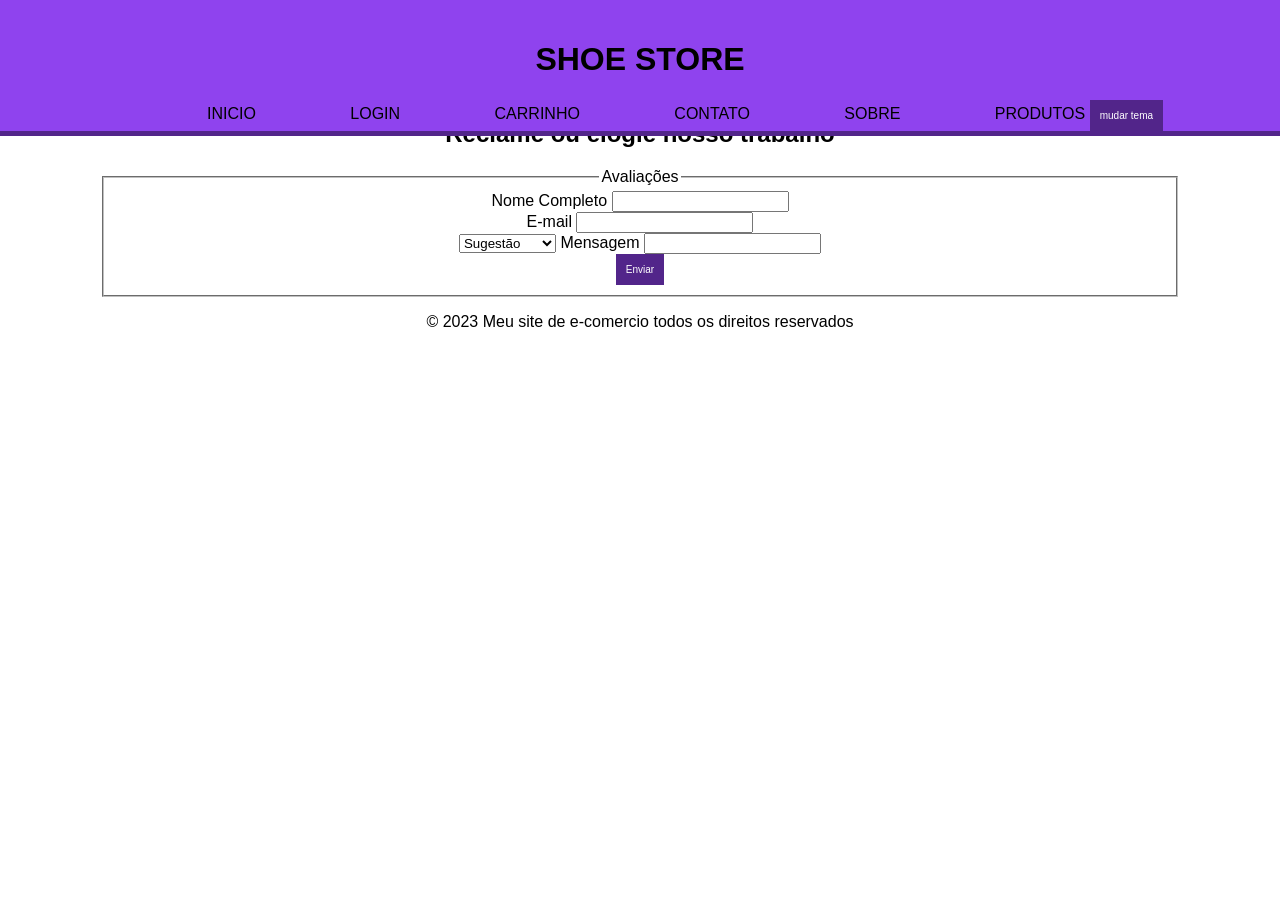
<file: contato.html>
<!DOCTYPE html>
<html lang="en">

<head>
  <title>Reclame Aqui</title>
  <meta charset="UTF-8">
  <meta http-equiv="X-UA-Compatible" content="IE=edge">
  <meta name="viewport" content="width=device-width, initial-scale=1.0">
  <link rel="stylesheet" href="contato.css">
  <title>Document</title>
</head>

<body>

  <header id="topicos">
    <span class="li">
      <h1>SHOE STORE</h1>
    </span>
    <span class="li"><a href="index.html">inicio</a></span>
    <span class="li"><a href="login.html">login</a></span>

    <span class="li"><a href="carrinho.html">carrinho</a></span>
    <span class="li"><a href="contato.html">Contato</a></span>
    <span class="li"><a href="sobre.html">Sobre</a></span>
    <span class="li"><a href="produtos.html">Produtos</a></span>
    </ul>
    </nav>
    <style>
      body {
          transition: background-color 0.5s;
          text-align: center;
          padding: 100px;
          margin: 0;
          font-family: Arial, sans-serif;
      }

      .black {
          background-color: black;
          color: white;
      }

      .white {
          background-color: white;
          color: black;
      }

      button {
          padding: 10px 10px;
          font-size: 10px;
          border: none;
          background-color:#52258a;
          color: white;
          cursor: pointer;
      }

      button:hover {
          background-color: #555;
      }
  </style>
<body class="white">


<button id="toggleButton">mudar tema</button>

<script>
  const body = document.body;
  const toggleButton = document.getElementById('toggleButton');

  toggleButton.addEventListener('click', () => {
      if (body.classList.contains('white')) {
          body.classList.remove('white');
          body.classList.add('black');
      } else {
          body.classList.remove('black');
          body.classList.add('white');
      }
  });
</script>
  </header>
  <h2>Reclame ou elogie nosso trabalho</h2>

  <form>
    <fieldset>
      <legend>Avaliações</legend>
      <label for="Nome">Nome Completo</label>
      <input type="text" id="Nome" name="name"><br>
      <label for="email">E-mail</label>
      <input type="Email" id="email" name="email"><br>
      <select name="seleçaodeitens" id="select">
        <option value="valor1">Sugestão</option>
        <option value="valor2">Elogio</option>
        <option value="valor3">Reclamação</option>
      </select>
      <label for="text">Mensagem</label>
      <input type="text" id="Mensagem" name="mensagem"><br>
      <button>Enviar</button>
    </fieldset>
  </form>
</body>
<p>&copy; 2023 Meu site de e-comercio todos os direitos reservados</p>

</html>
</file>
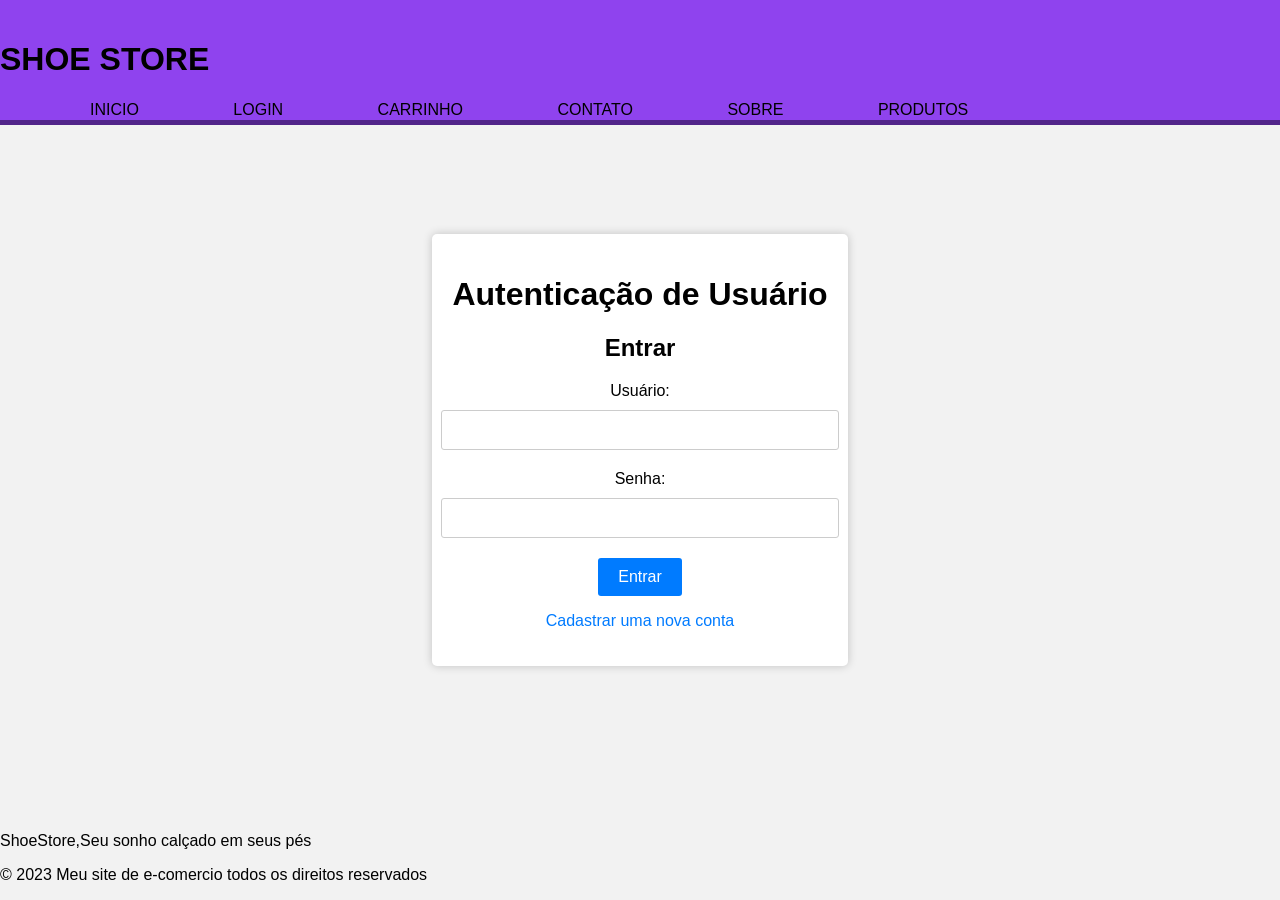
<file: login.html>
<!DOCTYPE html>
<head>
    <title>login</title>
    <link rel="stylesheet" href="login.css">
</head>

<body>
   
    <header id="topicos">
        <span class="li">
            <h1>SHOE STORE</h1>
        </span>
        <span class="li"><a href="index.html" class="block">inicio</a></span>
        <span class="li"><a href="login.html" class="block">login</a></span>
        <span class="li"><a href="carrinho.html" class="block">carrinho</a></span>
        <span class="li"><a href="contato.html" class="block">Contato</a></span>
        <span class="li"><a href="sobre.html" class="block">Sobre</a></span>
        <span class="li"><a href="produtos.html" class="block">Produtos</a></span>
        </ul>
        </nav>
        
    </header>
    
    <div class="container">
        <h1>Autenticação de Usuário</h1>
        <div id="loginSection">
            <h2>Entrar</h2>
            <form id="loginForm">
                <label for="username">Usuário:</label>
                <input type="text" id="username" name="username" required>
                <label for="password">Senha:</label>
                <input type="password" id="password" name="password" required>
                <button type="submit">Entrar</button>
            </form>
            <p id="loginMessage"></p>
            <p id="showRegister">Cadastrar uma nova conta</p>
        </div>
        <div id="registerSection" style="display: none;">
            <h2>Cadastrar</h2>
            <form id="registerForm">
                <label for="newUsername">Novo Usuário:</label>
                <input type="text" id="newUsername" name="newUsername" required>
                <label for="newPassword">Nova Senha:</label>
                <input type="password" id="newPassword" name="newPassword" required>
                <button type="submit">Cadastrar</button>
            </form>
            <p id="registerMessage"></p>
            <p id="showLogin">Já possui uma conta? Faça login</p>
        </div>
    </div>
    <script src="login.js"></script>
    <footer>
        <p>ShoeStore,Seu sonho calçado em seus pés</p>

        <p>&copy; 2023 Meu site de e-comercio todos os direitos reservados</p>
    </footer>
</body>

</html>
</file>
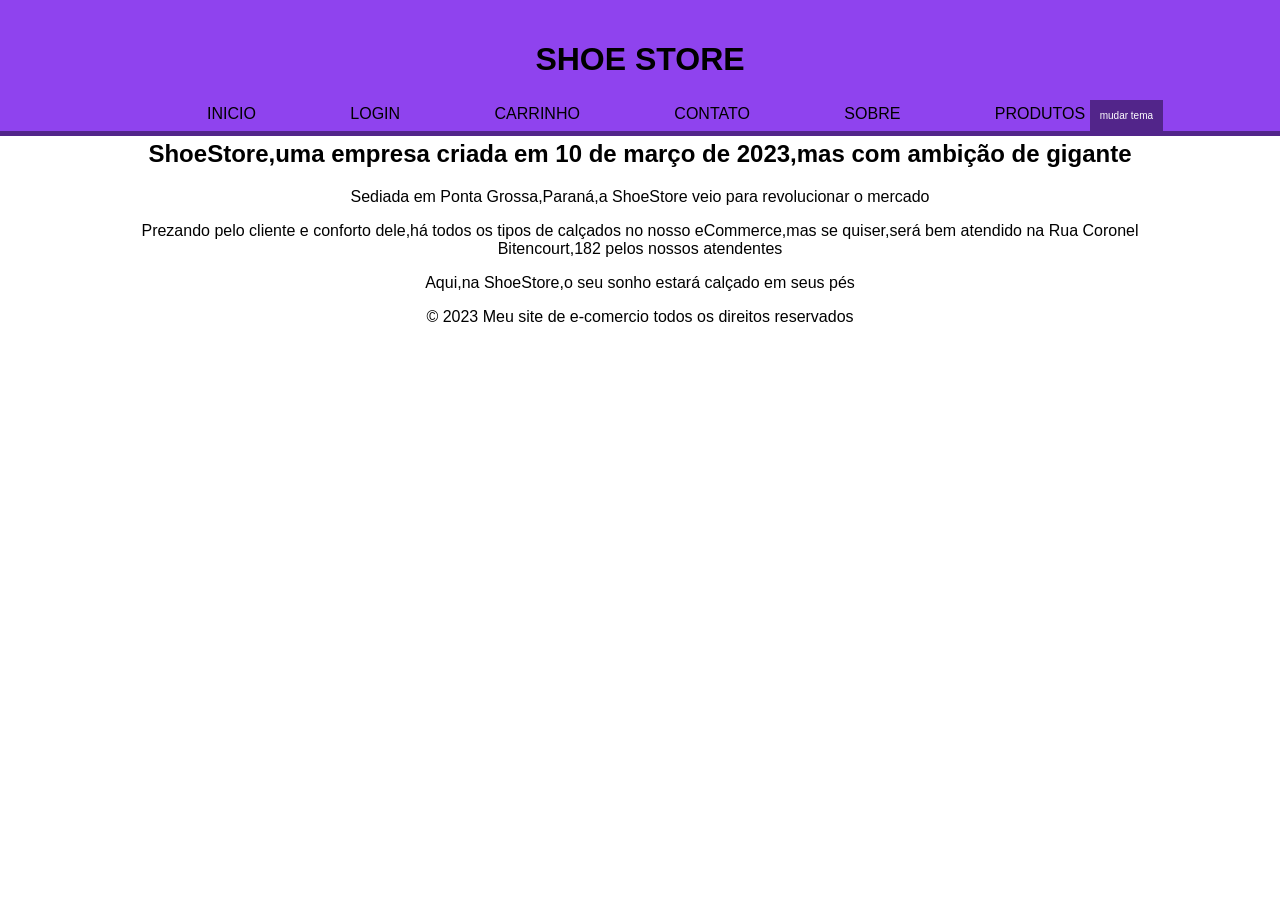
<file: sobre.html>
<!DOCTYPE html>
<html lang="br">
<head>
    <link rel="stylesheet" href="sobre.css">
    <meta charset="UTF-8">
    <meta http-equiv="X-UA-Compatible" content="IE=edge">
    <meta name="viewport" content="width=device-width, initial-scale=1.0">
    <title>sobre</title>
</head>
<body>

    <header id="topicos">
        <span class="li">
            <h1>SHOE STORE</h1>
        </span>
        <span class="li"><a href="index.html">inicio</a></span>
        <span class="li"><a href="login.html">login</a></span>
        <span class="li"><a href="carrinho.html">carrinho</a></span>
        <span class="li"><a href="contato.html">Contato</a></span>
        <span class="li"><a href="sobre.html">Sobre</a></span>
         <span class="li"><a href="produtos.html">Produtos</a></span>
        </ul>
        </nav>
        <style>
            body {
                transition: background-color 0.5s;
                text-align: center;
                padding: 100px;
                margin: 0;
                font-family: Arial, sans-serif;
            }
      
            .black {
                background-color: black;
                color: white;
            }
      
            .white {
                background-color: white;
                color: black;
            }
      
            button {
                padding: 10px 10px;
                font-size: 10px;
                border: none;
                background-color:#52258a;
                color: white;
                cursor: pointer;
            }
      
            button:hover {
                background-color: #555;
            }
        </style>
      <body class="white">
      
      
      <button id="toggleButton">mudar tema</button>
      
      <script>
        const body = document.body;
        const toggleButton = document.getElementById('toggleButton');
      
        toggleButton.addEventListener('click', () => {
            if (body.classList.contains('white')) {
                body.classList.remove('white');
                body.classList.add('black');
            } else {
                body.classList.remove('black');
                body.classList.add('white');
            }
        });
      </script>
    </header>
    <link rel="stylesheet" href="sobre.css">
    <h2>ShoeStore,uma empresa criada em 10 de março de 2023,mas com ambição de gigante</h2>
    <p>Sediada em Ponta Grossa,Paraná,a ShoeStore veio para revolucionar o mercado</p>
    <p>Prezando pelo cliente e conforto dele,há todos os tipos de calçados no nosso eCommerce,mas se quiser,será bem atendido na Rua Coronel Bitencourt,182 pelos nossos atendentes</p>
    <p>Aqui,na ShoeStore,o seu sonho estará calçado em seus pés</p>
</body>
    <footer>
<p>&copy; 2023 Meu site de e-comercio todos os direitos reservados</p>
    </footer>
</html>
</file>
<file: contato.css>
@import url('https://fonts.cdnfonts.com/css/ozda');
@import url('https://fonts.cdnfonts.com/css/dotboundary-fixed');
@import url('https://fonts.cdnfonts.com/css/cloud-2');
body {
    padding-top: 120px;
    background-color:#F2E3DB;
}
#topicos {
    width: 100%;
    left: 0;
    top: 0;
    background-color:#8F43EE;
    border-bottom: 5px solid #52258a ;
    position: fixed;
    padding-top: 20px ;
}
a{
    text-decoration: none;
    padding-left: 90px;

    line-height: 20px;
    text-transform: uppercase;
    color: black;
    font-family: 'Ozda', sans-serif;
}
h2{    
    font-family: 'Cloud', sans-serif;
}
h1{
    font-family: 'Ozda', sans-serif;
}
form{
    font-family: 'Cloud', sans-serif;
                                                
}
</file>
<file: login.css>
@import url('https://fonts.cdnfonts.com/css/ozda');
@import url('https://fonts.cdnfonts.com/css/dotboundary-fixed');
body {
    padding-top: 120px;
    background-color:#F2E3DB;
}
#topicos {
    width: 100%;
    left: 0;
    top: 0;
    background-color:#8F43EE;
    border-bottom: 5px solid #52258a ;
    position: fixed;
    padding-top: 20px ;
}
.block{
    text-decoration: none;
    padding-left: 90px;
   
    line-height: 20px;
    text-transform: uppercase;
    color: black;
    font-family: 'Ozda', sans-serif;
}
#log{
    text-align: center;
    margin-top: 180px;
   font-family: 'DotBoundary-Fixed', sans-serif;
}
footer{
   position: fixed;
   bottom: 0;
   left: 0;
}
h3{
    text-transform: uppercase;
}
#but{
    border-radius:10px ;
    border: 2px solid black;
    font-family: 'DotBoundary-Fixed', sans-serif;
}

h1{    font-family: 'Ozda', sans-serif;}
#voltar{
    text-decoration: none;
  color: black;
}
body {
    font-family: Arial, sans-serif;
    background-color: #f2f2f2;
    margin: 0;
    padding: 0;
    display: flex;
    justify-content: center;
    align-items: center;
    height: 100vh;
}

.container {
    background-color: #fff;
    border-radius: 5px;
    padding: 20px;
    box-shadow: 0 0 10px rgba(0, 0, 0, 0.2);
    text-align: center;
}

form {
    display: flex;
    flex-direction: column;
    align-items: center;
}

label {
    margin-bottom: 10px;
}

input {
    padding: 10px;
    margin-bottom: 20px;
    border: 1px solid #ccc;
    border-radius: 3px;
    font-size: 16px;
    width: 100%;
}

button {
    padding: 10px 20px;
    background-color: #007bff;
    color: #fff;
    border: none;
    border-radius: 3px;
    font-size: 16px;
    cursor: pointer;
}

button:hover {
    background-color: #0056b3;
}

#loginMessage, #registerMessage {
    text-align: center;
    color: red;
    font-weight: bold;
    margin-top: 10px;
}

#showRegister, #showLogin {
    color: #007bff;
    cursor: pointer;
}
</file>
<file: sobre.css>
@import url('https://fonts.cdnfonts.com/css/ozda');
@import url('https://fonts.cdnfonts.com/css/toyota-mr2');
@import url('https://fonts.cdnfonts.com/css/cloud-2');
body {
    padding-top: 120px;
    background-color:#F2E3DB;
}
#topicos {
    width: 100%;
    left: 0;
    top: 0;
    background-color:#8F43EE;
    border-bottom: 5px solid #52258a ;
    position: fixed;
    padding-top: 20px ;
}
a{
    text-decoration: none;
    padding-left: 90px;

    line-height: 20px;
    text-transform: uppercase;
    color: black;
    font-family: 'Ozda', sans-serif;
}
h1{    font-family: 'Ozda', sans-serif;

}
h2{
    font-family: 'Toyota MR2', sans-serif;
}
p{
    font-family: 'Cloud', sans-serif;
                                                
}
</file>
